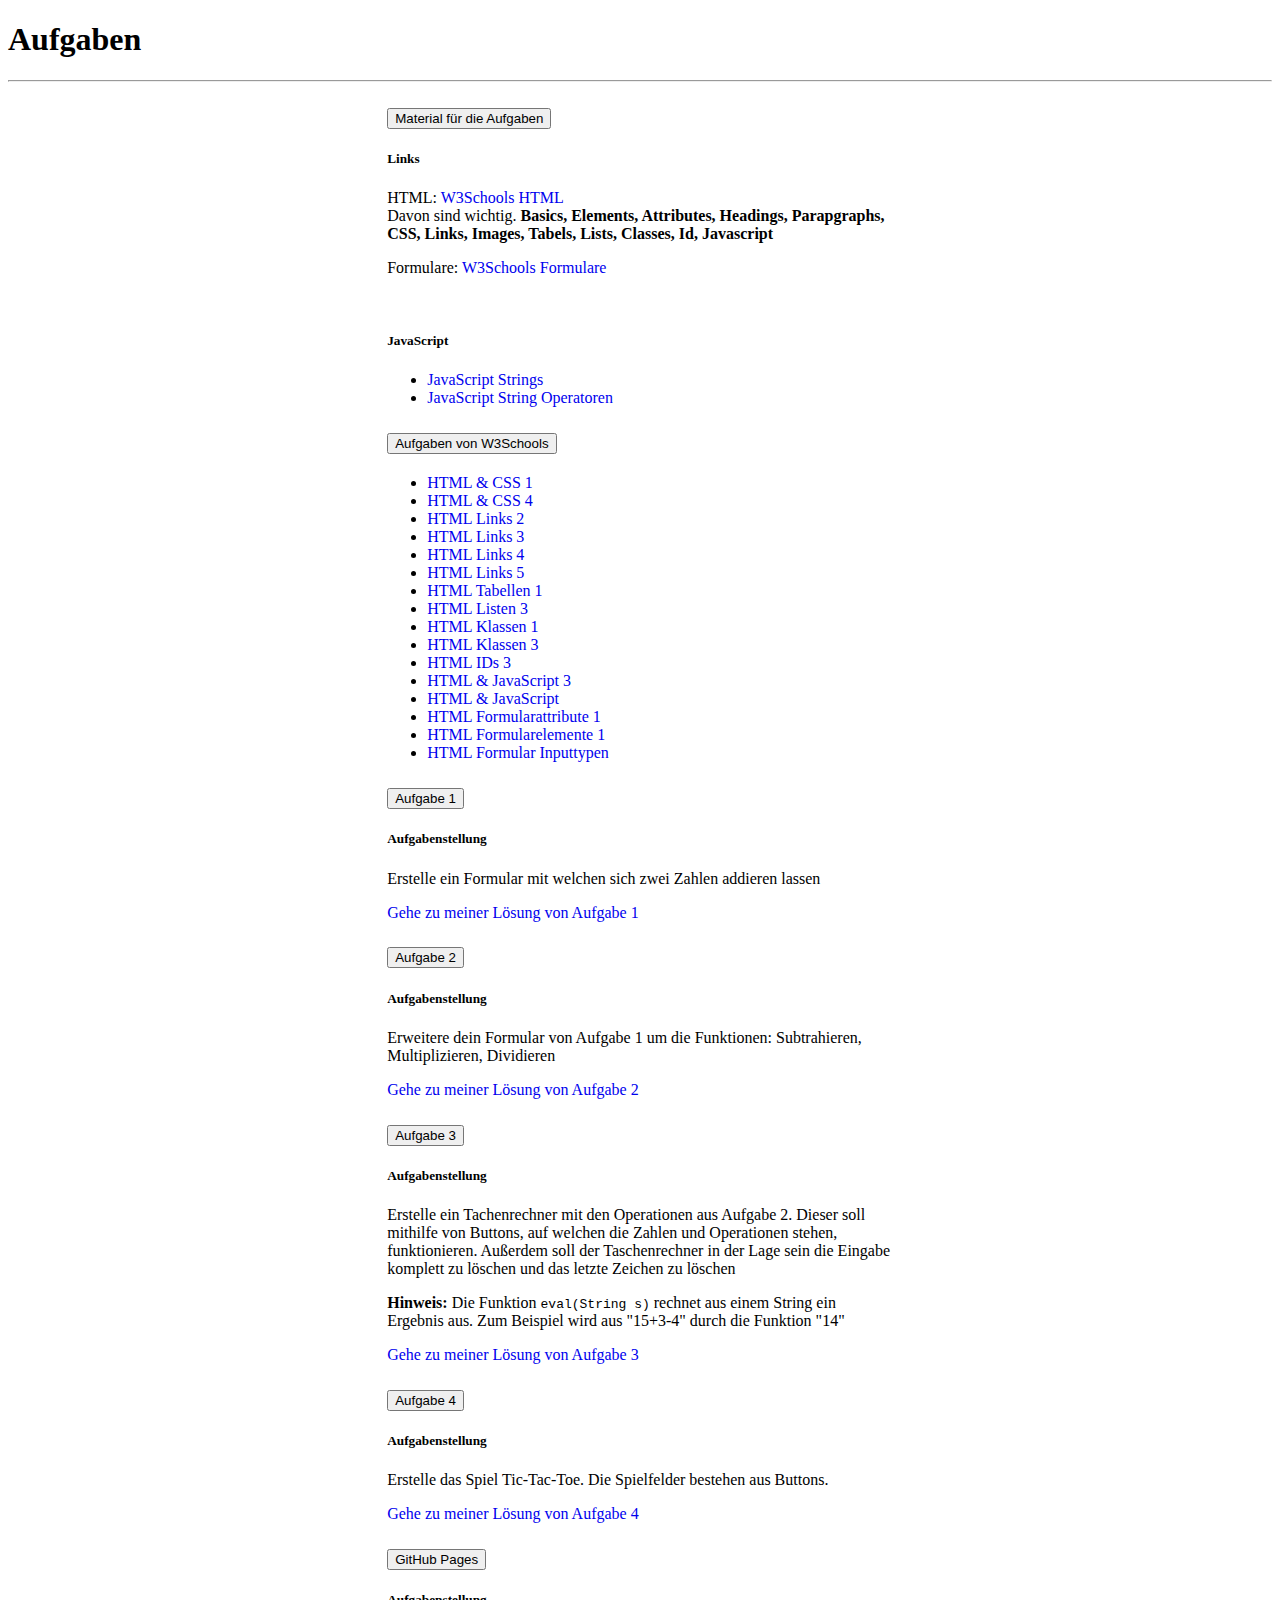
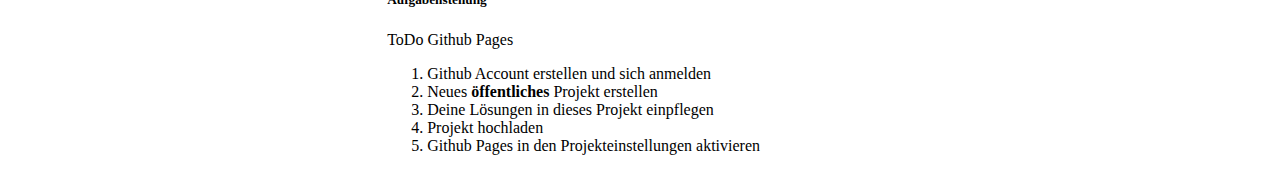
<file: index.html>
<!DOCTYPE html>
<html lang="de">

<head>
    <meta charset="UTF-8">
    <meta http-equiv="X-UA-Compatible" content="IE=edge">
    <meta name="viewport" content="width=device-width, initial-scale=1.0">
    <title>Aufgaben</title>
    <link href="https://cdn.jsdelivr.net/npm/bootstrap@5.3.0/dist/css/bootstrap.min.css" rel="stylesheet"
        integrity="sha384-9ndCyUaIbzAi2FUVXJi0CjmCapSmO7SnpJef0486qhLnuZ2cdeRhO02iuK6FUUVM" crossorigin="anonymous">
    <script src="https://cdn.jsdelivr.net/npm/bootstrap@5.3.0/dist/js/bootstrap.bundle.min.js"
        integrity="sha384-geWF76RCwLtnZ8qwWowPQNguL3RmwHVBC9FhGdlKrxdiJJigb/j/68SIy3Te4Bkz"
        crossorigin="anonymous"></script>
    <link href="style.css" rel="stylesheet" />

</head>
<!-- Aufgaben von w3schools
-->

<body>
    <div class="header">
        <h1 class="text-center">Aufgaben</h1>
        <hr>
    </div>

    <div class="aufgaben">
        <div class="accordion">
            <div class="accordion-item">
                <h2 class="accordion-header">
                    <button class="accordion-button" type="button" data-bs-toggle="collapse" data-bs-target="#material"
                        aria-expanded="false" aria-controls="material">
                        Material für die Aufgaben
                    </button>
                </h2>
                <div id="material" class="accordion-collapse collapse">
                    <div class="accordion-body">
                        <div class="card">
                            <div class="card-body">
                                <h5 class="card-title">Links</h5>
                                <p class="card-text"> HTML: <a class="link-opacity-25-hover"
                                        href="https://www.w3schools.com/html/default.asp">W3Schools HTML</a>
                                    <br> Davon sind wichtig. <strong>Basics, Elements, Attributes, Headings,
                                        Parapgraphs, CSS, Links, Images, Tabels, Lists, Classes, Id, Javascript</strong>
                                </p>
                                <p class="card-text"> Formulare: <a class="link-opacity-25-hover"
                                        href="https://www.w3schools.com/html/html_forms.asp">W3Schools Formulare</a></p>
                                <br>
                                <h5>JavaScript</h5>
                                <ul class="list-group list-group-flush">
                                    <li class="list-group-item"><a class="link-opacity-25-hover"
                                            href="https://www.on-design.de/tutor/javascript/datentypen/string.html">JavaScript
                                            Strings</a></li>
                                    <li class="list-group-item"><a class="link-opacity-25-hover"
                                            href="https://www.on-design.de/tutor/javascript/operatoren.html#zeichenkette">JavaScript
                                            String Operatoren</a></li>
                                </ul>
                            </div>
                        </div>
                    </div>
                </div>

            </div>

            <div class="accordion-item">
                <h2 class="accordion-header">
                    <button class="accordion-button" type="button" data-bs-toggle="collapse"
                        data-bs-target="#aufgabenw3" aria-expanded="false" aria-controls="aufgabenw3">
                        Aufgaben von W3Schools
                    </button>
                </h2>
                <div id="aufgabenw3" class="accordion-collapse collapse">
                    <div class="accordion-body">
                        <div class="card">
                            <div class="card-body">
                                <ul class="list-group list-group-flush">
                                    <li class="list-group-item"><a class="link-opacity-25-hover"
                                            href="https://www.w3schools.com/html/exercise.asp?filename=exercise_html_css1">HTML
                                            & CSS 1</a></li>
                                    <li class="list-group-item"><a class="link-opacity-25-hover"
                                            href="https://www.w3schools.com/html/exercise.asp?filename=exercise_html_css4">HTML
                                            & CSS 4</a></li>
                                    <li class="list-group-item"><a class="link-opacity-25-hover"
                                            href="https://www.w3schools.com/html/exercise.asp?filename=exercise_html_links2">HTML
                                            Links 2</a></li>
                                    <li class="list-group-item"><a class="link-opacity-25-hover"
                                            href="https://www.w3schools.com/html/exercise.asp?filename=exercise_html_links3">HTML
                                            Links 3</a></li>
                                    <li class="list-group-item"><a class="link-opacity-25-hover"
                                            href="https://www.w3schools.com/html/exercise.asp?filename=exercise_html_links4">HTML
                                            Links 4</a></li>
                                    <li class="list-group-item"><a class="link-opacity-25-hover"
                                            href="https://www.w3schools.com/html/exercise.asp?filename=exercise_html_links5">HTML
                                            Links 5</a></li>
                                    <li class="list-group-item"><a class="link-opacity-25-hover"
                                            href="https://www.w3schools.com/html/exercise.asp?filename=exercise_html_tables1">HTML
                                            Tabellen 1</a></li>
                                    <li class="list-group-item"><a class="link-opacity-25-hover"
                                            href="https://www.w3schools.com/html/exercise.asp?filename=exercise_html_lists3">HTML
                                            Listen 3</a></li>
                                    <li class="list-group-item"><a class="link-opacity-25-hover"
                                            href="https://www.w3schools.com/html/exercise.asp?filename=exercise_html_classes1">HTML
                                            Klassen 1</a></li>
                                    <li class="list-group-item"><a class="link-opacity-25-hover"
                                            href="https://www.w3schools.com/html/exercise.asp?filename=exercise_html_classes3">HTML
                                            Klassen 3</a></li>
                                    <li class="list-group-item"><a class="link-opacity-25-hover"
                                            href="https://www.w3schools.com/html/exercise.asp?filename=exercise_html_id2">HTML
                                            IDs 3</a></li>
                                    <li class="list-group-item"><a class="link-opacity-25-hover"
                                            href="https://www.w3schools.com/html/exercise.asp?filename=exercise_html_scripts3">HTML
                                            & JavaScript 3</a></li>
                                    <li class="list-group-item"><a class="link-opacity-25-hover"
                                            href="https://www.w3schools.com/html/exercise.asp?filename=exercise_html_scripts4">HTML
                                            & JavaScript</a></li>
                                    <li class="list-group-item"><a class="link-opacity-25-hover"
                                            href="https://www.w3schools.com/html/exercise.asp?filename=exercise_html_forms_attributes1">HTML
                                            Formularattribute 1</a></li>
                                    <li class="list-group-item"><a class="link-opacity-25-hover"
                                            href="https://www.w3schools.com/html/exercise.asp?filename=exercise_html_form_elements1">HTML
                                            Formularelemente 1</a></li>
                                    <li class="list-group-item"><a class="link-opacity-25-hover"
                                            href="https://www.w3schools.com/html/exercise.asp?filename=exercise_html_form_input_types5">HTML
                                            Formular Inputtypen</a></li>
                                </ul>
                            </div>
                        </div>
                    </div>
                </div>
            </div>

            <div class="accordion-item">
                <h2 class="accordion-header">
                    <button class="accordion-button" type="button" data-bs-toggle="collapse"
                        data-bs-target="#collapseOne" aria-expanded="false" aria-controls="collapseOne">
                        Aufgabe 1
                    </button>
                </h2>
                <div id="collapseOne" class="accordion-collapse collapse">
                    <div class="accordion-body">
                        <div class="card">
                            <div class="card-body">
                                <h5 class="card-title">Aufgabenstellung</h5>
                                <p class="card-text">Erstelle ein Formular mit welchen sich zwei Zahlen addieren lassen
                                </p>
                                <!-- Hier die Lösung zu Aufgabe 1 einfügen -->
                                <a class="btn btn-primary" href="Aufgabe1/index.html">Gehe zu meiner Lösung von Aufgabe
                                    1</a>

                            </div>
                        </div>
                    </div>
                </div>

            </div>

            <div class="accordion-item">

                <h2 class="accordion-header">
                    <button class="accordion-button" type="button" data-bs-toggle="collapse"
                        data-bs-target="#collapseTwo" aria-expanded="true" aria-controls="collapseTwo">
                        Aufgabe 2
                    </button>
                </h2>

                <div id="collapseTwo" class="accordion-collapse collapse">
                    <div class="accordion-body">
                        <div class="card">
                            <div class="card-body">
                                <h5 class="card-title">Aufgabenstellung</h5>
                                <p class="card-text">Erweitere dein Formular von Aufgabe 1 um die Funktionen:
                                    Subtrahieren, Multiplizieren, Dividieren</p>
                                <!-- Hier die Lösung zu Aufgabe 2 einfügen -->
                                <a class="btn btn-primary" href="Aufgabe2/index.html">Gehe zu meiner Lösung von Aufgabe
                                    2</a>
                                <br>
                            </div>
                        </div>
                    </div>
                </div>

            </div>

            <div class="accordion-item">

                <h2 class="accordion-header">
                    <button class="accordion-button" type="button" data-bs-toggle="collapse"
                        data-bs-target="#collapseThree" aria-expanded="true" aria-controls="collapseThree">
                        Aufgabe 3
                    </button>
                </h2>

                <div id="collapseThree" class="accordion-collapse collapse" data-bs-parent="p1">
                    <div class="accordion-body">
                        <div class="card">
                            <div class="card-body">
                                <h5 class="card-title">Aufgabenstellung</h5>
                                <p class="card-text">Erstelle ein Tachenrechner mit den Operationen aus Aufgabe 2.
                                    Dieser soll mithilfe von Buttons, auf welchen die Zahlen und Operationen stehen,
                                    funktionieren. Außerdem soll der Taschenrechner in der Lage sein die Eingabe
                                    komplett zu löschen und das letzte Zeichen zu löschen</p>
                                <p class="card-text"><strong>Hinweis:</strong> Die Funktion <code>eval(String s)</code>
                                    rechnet aus einem String ein Ergebnis aus. Zum Beispiel wird aus "15+3-4" durch die
                                    Funktion "14"</p>
                                <!-- Hier die Lösung zu Aufgabe 3 einfügen -->
                                <a class="btn btn-primary" href="Aufgabe3/index.html">Gehe zu meiner Lösung von Aufgabe
                                    3</a>


                            </div>
                        </div>
                    </div>
                </div>

            </div>

            <div class="accordion-item">

                <h2 class="accordion-header">
                    <button class="accordion-button" type="button" data-bs-toggle="collapse"
                        data-bs-target="#collapseFour" aria-expanded="true" aria-controls="collapseFour">
                        Aufgabe 4
                    </button>
                </h2>

                <div id="collapseFour" class="accordion-collapse collapse" data-bs-parent="p1">
                    <div class="accordion-body">
                        <div class="card">
                            <div class="card-body">
                                <h5 class="card-title">Aufgabenstellung</h5>
                                <p class="card-text">Erstelle das Spiel Tic-Tac-Toe. Die Spielfelder bestehen aus Buttons.</p>
                                <!-- Hier die Lösung zu Aufgabe 4 einfügen -->
                                <a class="btn btn-primary" href="Aufgabe4/index.html">Gehe zu meiner Lösung von Aufgabe 4</a>
                            </div>
                        </div>
                    </div>
                </div>

            </div>

            <div class="accordion-item">

                <h2 class="accordion-header">
                    <button class="accordion-button" type="button" data-bs-toggle="collapse"
                        data-bs-target="#collapseFive" aria-expanded="true" aria-controls="collapseFive">
                        GitHub Pages
                    </button>
                </h2>

                <div id="collapseFive" class="accordion-collapse collapse" data-bs-parent="p1">
                    <div class="accordion-body">
                        <div class="card">
                            <div class="card-body">
                                <h5 class="card-title">Aufgabenstellung</h5>
                                <p class="card-text">ToDo Github Pages</p>
                                <ol class="list-group list-group-flush list-group-numbered">
                                    <li class="list-group-item">Github Account erstellen und sich anmelden</li>
                                    <li class="list-group-item">Neues <strong>öffentliches</strong> Projekt erstellen</li>
                                    <li class="list-group-item">Deine Lösungen in dieses Projekt einpflegen</li>
                                    <li class="list-group-item">Projekt hochladen</li>
                                    <li class="list-group-item">Github Pages in den Projekteinstellungen aktivieren</li>
                                    
                                </ol>
                                
                            </div>
                        </div>
                    </div>
                </div>

            </div>
        </div>
    </div>

</body>

</html>
</file>
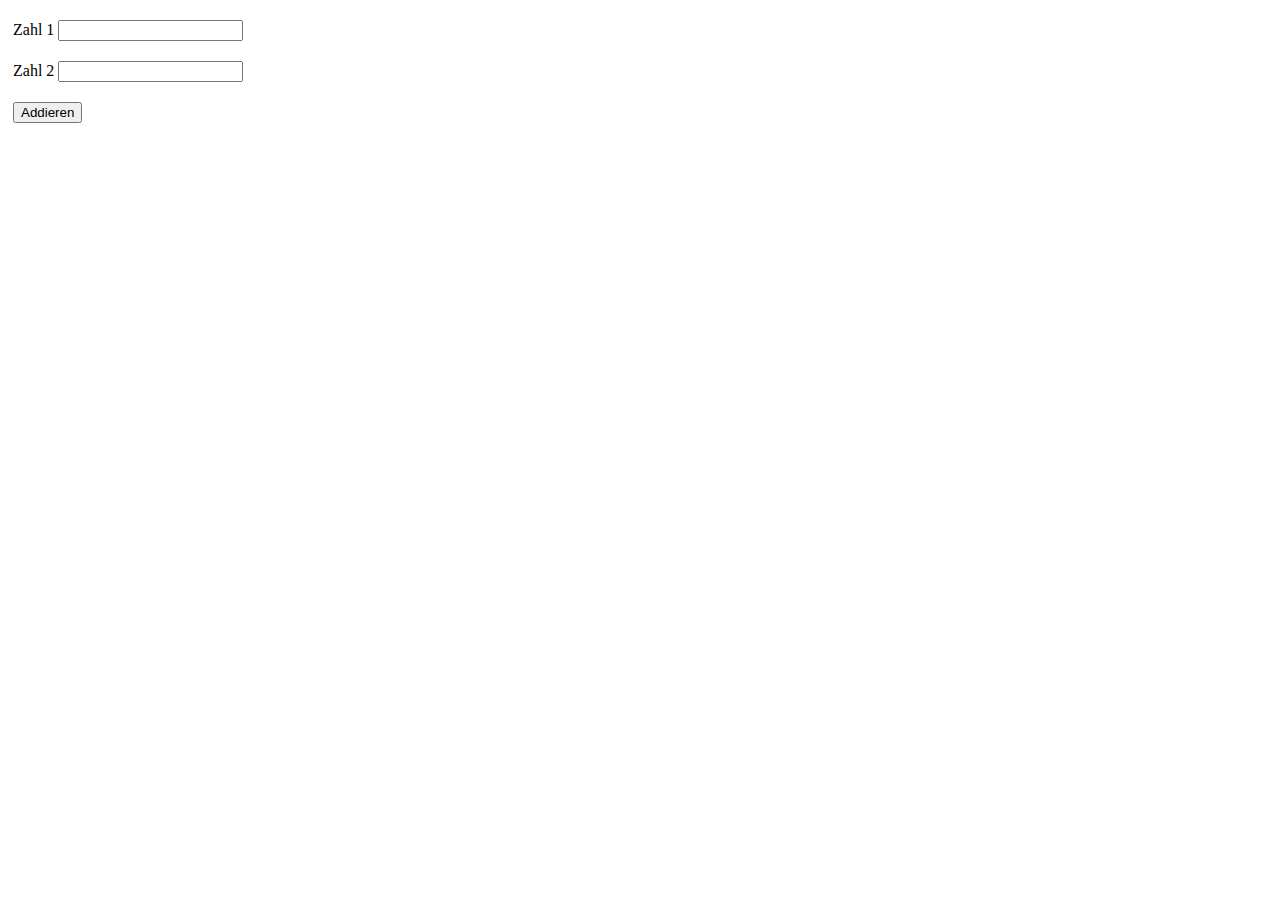
<file: Aufgabe1/index.html>
<!DOCTYPE html>
<html lang="en">
<head>
    <meta charset="UTF-8">
    <meta name="viewport" content="width=device-width, initial-scale=1.0">
    <title>Aufgabe 1</title>
    <link href="style.css" rel="stylesheet">
    <link href="https://cdn.jsdelivr.net/npm/bootstrap@5.3.0/dist/css/bootstrap.min.css" rel="stylesheet" integrity="sha384-9ndCyUaIbzAi2FUVXJi0CjmCapSmO7SnpJef0486qhLnuZ2cdeRhO02iuK6FUUVM" crossorigin="anonymous">
    <script src="https://cdn.jsdelivr.net/npm/bootstrap@5.3.0/dist/js/bootstrap.bundle.min.js" integrity="sha384-geWF76RCwLtnZ8qwWowPQNguL3RmwHVBC9FhGdlKrxdiJJigb/j/68SIy3Te4Bkz" crossorigin="anonymous"></script>
</head>
<body>
    <script>
        function add() {
           let zahl1 = document.getElementById('zahl1').value;
           let zahl2 = document.getElementById('zahl2').value;  
           console.log(zahl1, zahl2); 
           document.getElementById('output').innerHTML = "Ergebnis: " + (parseInt(zahl1) + parseInt(zahl2)); 
           
        }; 
    </script>
    <div class="input-group flex-nowarp">
        <span class="input-group-text" id="addon-wrapping">Zahl 1</span>
        <input type="number" class="form-control" id="zahl1">
    </div>
    <div class="input-group flex-nowarp" >
        <span class="input-group-text"  id="addon-wrapping">Zahl 2</span>
        <input type="number" class="form-control" id="zahl2">
    </div>
    <p id="output"></p>
    <div class="input-group">
        <input type="button" class ="btn btn-primary" value="Addieren" onclick="add();">
    </div>
</body>
</html>
</file>
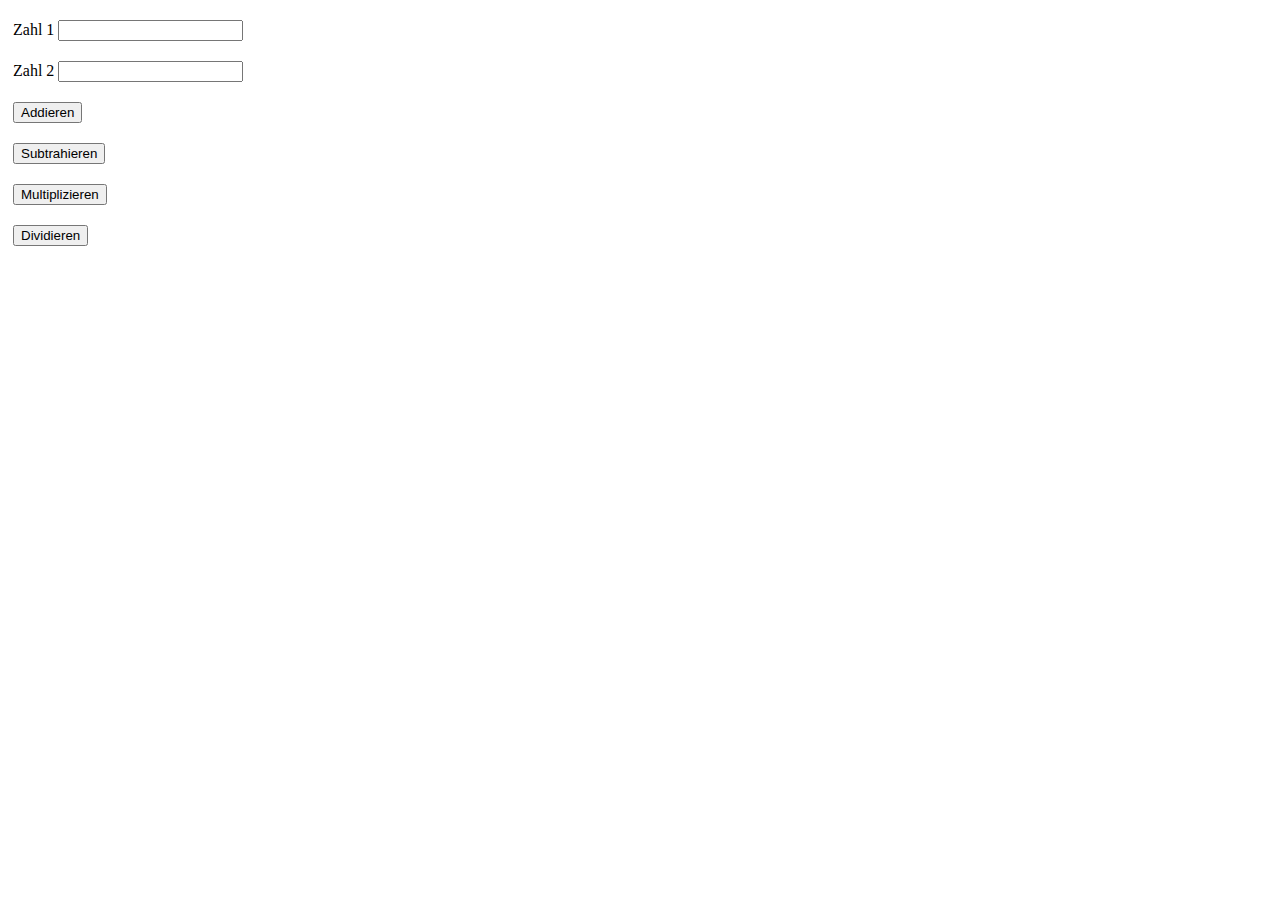
<file: Aufgabe2/index.html>
<!DOCTYPE html>
<html lang="en">
<head>
    <meta charset="UTF-8">
    <meta name="viewport" content="width=device-width, initial-scale=1.0">
    <title>Aufgabe 1</title>
    <link href="style.css" rel="stylesheet">
    <link href="https://cdn.jsdelivr.net/npm/bootstrap@5.3.0/dist/css/bootstrap.min.css" rel="stylesheet" integrity="sha384-9ndCyUaIbzAi2FUVXJi0CjmCapSmO7SnpJef0486qhLnuZ2cdeRhO02iuK6FUUVM" crossorigin="anonymous">
    <script src="https://cdn.jsdelivr.net/npm/bootstrap@5.3.0/dist/js/bootstrap.bundle.min.js" integrity="sha384-geWF76RCwLtnZ8qwWowPQNguL3RmwHVBC9FhGdlKrxdiJJigb/j/68SIy3Te4Bkz" crossorigin="anonymous"></script>
</head>
<body>
    <script>
        function add() {
           let zahl1 = document.getElementById('zahl1').value;
           let zahl2 = document.getElementById('zahl2').value;  
           console.log(zahl1, zahl2); 
           document.getElementById('output').innerHTML = "Ergebnis: " + (parseInt(zahl1) + parseInt(zahl2)); 
           
        }

        function minus(){
            let zahl1 = document.getElementById('zahl1').value;
           let zahl2 = document.getElementById('zahl2').value;  
           console.log(zahl1, zahl2); 
           document.getElementById('output').innerHTML = "Ergebnis: " + (parseInt(zahl1) - parseInt(zahl2)); 

        }

        function multiply(){
            let zahl1 = document.getElementById('zahl1').value;
           let zahl2 = document.getElementById('zahl2').value;  
           console.log(zahl1, zahl2); 
           document.getElementById('output').innerHTML = "Ergebnis: " + (parseInt(zahl1) * parseInt(zahl2)); 

        }


        function divide(){
            let zahl1 = document.getElementById('zahl1').value;
           let zahl2 = document.getElementById('zahl2').value;  
           console.log(zahl1, zahl2); 
           document.getElementById('output').innerHTML = "Ergebnis: " + (parseInt(zahl1) / parseInt(zahl2)); 

        }
    </script>
    <div class="input-group flex-nowarp">
        <span class="input-group-text" id="addon-wrapping">Zahl 1</span>
        <input type="number" class="form-control" id="zahl1">
    </div>
    <div class="input-group flex-nowarp" >
        <span class="input-group-text"  id="addon-wrapping">Zahl 2</span>
        <input type="number" class="form-control" id="zahl2">
    </div>
    <p id="output"></p>
    <div class="input-group">
        <input type="button" class ="btn btn-primary" value="Addieren" onclick="add();">
    </div>

    <div class="input-group">
        <input type="button" class ="btn btn-primary" value="Subtrahieren" onclick="minus();">
    </div>

    <div class="input-group">
        <input type="button" class ="btn btn-primary" value="Multiplizieren" onclick="multiply();">
    </div>

    <div class="input-group">
        <input type="button" class ="btn btn-primary" value="Dividieren" onclick="divide();">
    </div>


</body>
</html>
</file>
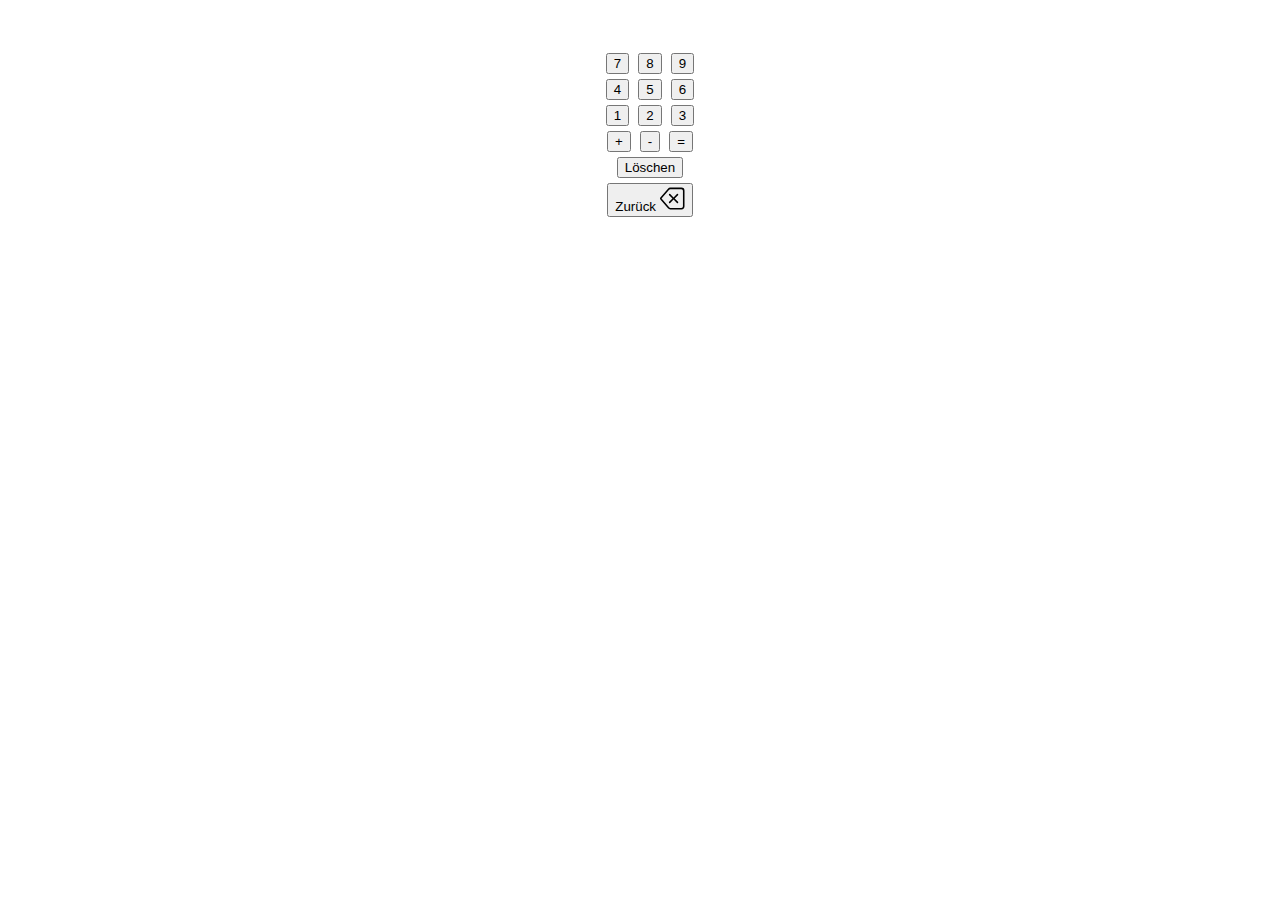
<file: Aufgabe3/index.html>
<!DOCTYPE html>
<html lang="en">
<head>
    <meta charset="UTF-8">
    <meta name="viewport" content="width=device-width, initial-scale=1.0">
    <title>Aufgabe 3</title>
    <link href="style.css" rel="stylesheet">
    <link href="https://cdn.jsdelivr.net/npm/bootstrap@5.3.0/dist/css/bootstrap.min.css" rel="stylesheet" integrity="sha384-9ndCyUaIbzAi2FUVXJi0CjmCapSmO7SnpJef0486qhLnuZ2cdeRhO02iuK6FUUVM" crossorigin="anonymous">
    <script src="https://cdn.jsdelivr.net/npm/bootstrap@5.3.0/dist/js/bootstrap.bundle.min.js" integrity="sha384-geWF76RCwLtnZ8qwWowPQNguL3RmwHVBC9FhGdlKrxdiJJigb/j/68SIy3Te4Bkz" crossorigin="anonymous"></script>
</head>
<body>
    <script>
        let  operations = ""; 
        function append(i){
            operations += i; 
            update(); 
        }

        function update(){
            document.getElementById('result').innerText = operations; 
        }

        function calc(){
            let result = eval(operations);
            document.getElementById('result').innerHTML = result; 
            operations = result.toString(); 
        }

        function del(){
            operations = ""; 
            update(); 
        }

        function remove(){
            operations = operations.substring(0, operations.length-1);
            update(); 
        }
    </script>
    
    <div>
        <p id="result"></p>
        <button class="btn btn-outline-dark" onclick="append(7)">7</button>
        <button class="btn btn-outline-dark" onclick="append(8)">8</button>
        <button class="btn btn-outline-dark" onclick="append(9)">9</button>
        <br>
        <button class="btn btn-outline-dark" onclick="append(4)">4</button>
        <button class="btn btn-outline-dark" onclick="append(5)">5</button>
        <button class="btn btn-outline-dark" onclick="append(6)">6</button>
        <br>
        <button class="btn btn-outline-dark" onclick="append(1)">1</button>
        <button class="btn btn-outline-dark" onclick="append(2)">2</button>
        <button class="btn btn-outline-dark" onclick="append(3)">3</button>
        <br>
        <button class="btn btn-outline-dark" onclick="append('+')">+</button>
        <button class="btn btn-outline-dark" onclick="append('-')">-</button>
        <button class="btn btn-outline-dark" onclick="calc()">=</button>
        <br>
        <button class="btn btn-outline-dark" onclick="del()">Löschen</button>
        <br>
        <button class="btn btn-outline-dark" onclick="remove()">Zurück 
            <svg xmlns="http://www.w3.org/2000/svg" width="25" height="25" fill="currentColor" class="bi bi-backspace" viewBox="0 0 16 16"> <path d="M5.83 5.146a.5.5 0 0 0 0 .708L7.975 8l-2.147 2.146a.5.5 0 0 0 .707.708l2.147-2.147 2.146 2.147a.5.5 0 0 0 .707-.708L9.39 8l2.146-2.146a.5.5 0 0 0-.707-.708L8.683 7.293 6.536 5.146a.5.5 0 0 0-.707 0z"/> <path d="M13.683 1a2 2 0 0 1 2 2v10a2 2 0 0 1-2 2h-7.08a2 2 0 0 1-1.519-.698L.241 8.65a1 1 0 0 1 0-1.302L5.084 1.7A2 2 0 0 1 6.603 1h7.08zm-7.08 1a1 1 0 0 0-.76.35L1 8l4.844 5.65a1 1 0 0 0 .759.35h7.08a1 1 0 0 0 1-1V3a1 1 0 0 0-1-1h-7.08z"/>
          </svg></i></button>
    </div>
</body>
</html>
</file>
<file: style.css>
a {
    text-decoration: none;
}


.aufgaben {
    margin-left: 30%;
    margin-right: 30%;
    max-width: 40%;
}
</file>
<file: Aufgabe1/style.css>
.input-group {
    margin-top:20px;
    max-width: 20%;
    margin-left:5px;
}

p {   
    margin-left: 5px;
    margin-top:20px;
}
</file>
<file: Aufgabe2/style.css>
.input-group {
    margin-top:20px;
    max-width: 20%;
    margin-left:5px;
}

p {   
    margin-left: 5px;
    margin-top:20px;
}
</file>
<file: Aufgabe3/style.css>
div {
    text-align: center;
    margin-top: 50px;
    margin-left: 20px;
    .btn {
        margin: 2.5px;
    }
}
</file>
